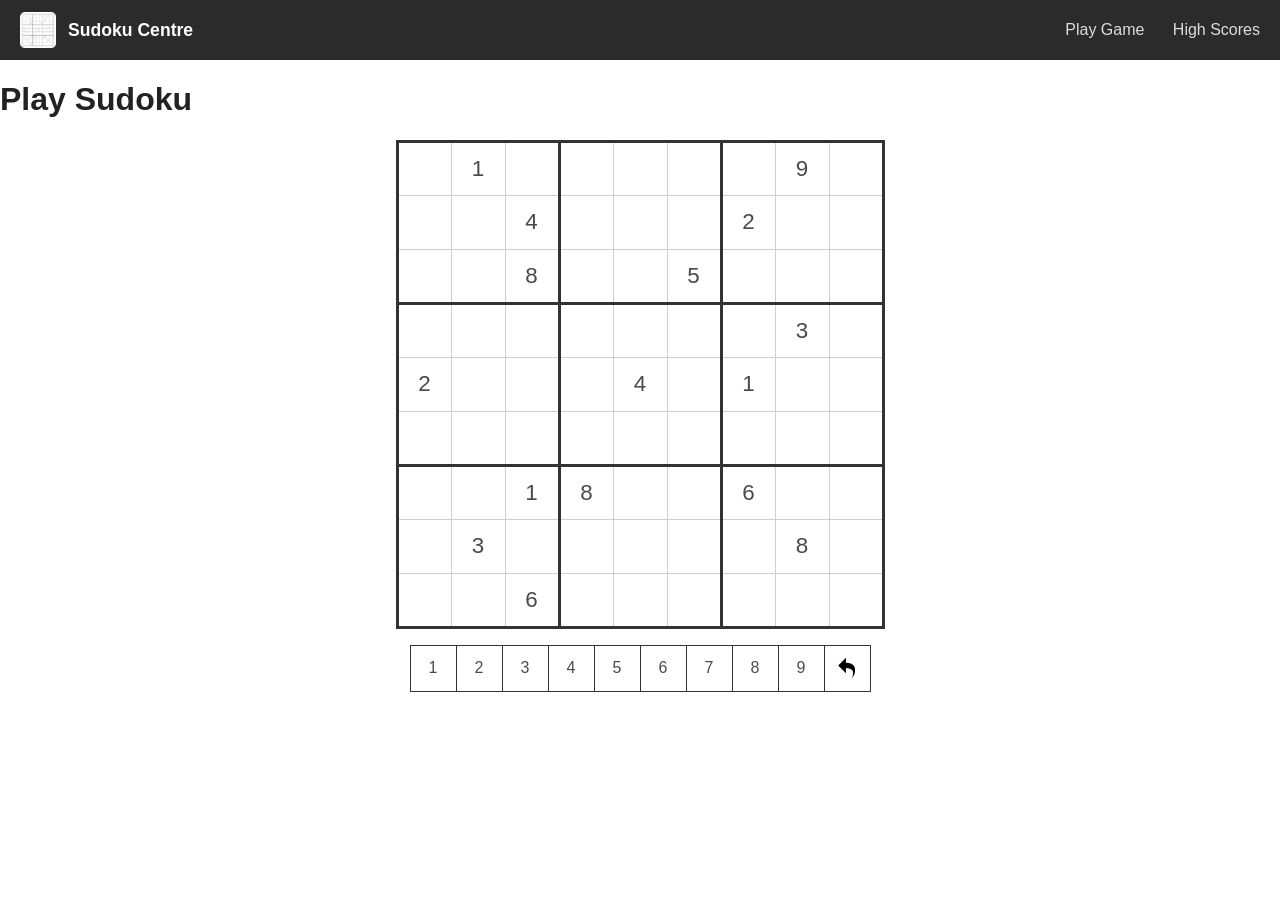
<file: index.html>
<!DOCTYPE html>
<html lang="en">
  <head>
    <meta charset="UTF-8" />
    <meta name="viewport" content="width=device-width, initial-scale=1.0" />
    <title>Sudoku - Play a Game</title>
    <link rel="stylesheet" href="styles/sudoku.css" />
    <!-- Part 1: write the markup below. Part 2: style it in
         styles/sudoku.css. No JavaScript this week. -->
  </head>
  <body>
    <!-- TODO (Part 1): the site header, class="site-header".
         - an <a class="brand"> with the logo (images/logo.gif) and the
           brand text "Sudoku Centre"
         - a <nav> with two links: "Play Game" (index.html) and
           "High Scores" (high_scores.html)
         This same header must appear on high_scores.html too. -->
    <header class="site-header">
      <a class="brand" href="index.html">
        <img src="images/logo.gif" alt="" />
        Sudoku Centre
      </a>
      <nav>
        <a href="index.html">Play Game</a>
        <a href="high_scores.html">High Scores</a>
      </nav>
    </header>

    <!-- TODO (Part 1): the page's <main> content.
         - one <h1>
         - the 9x9 board as a <table id="board">, with the starting clues
           from the grid in README requirement 2 hard-coded into the cells
           (leave the other cells empty)
         - the numbers palette as a <table id="palette" class="palette">:
           one row of 1-9 followed by the undo icon (images/undo.png) -->
     <main>
      <h1>Play Sudoku</h1>

      <table id="board">
        <tbody>
          <tr><td></td><td>1</td><td></td><td></td><td></td><td></td><td></td><td>9</td><td></td></tr>
          <tr><td></td><td></td><td>4</td><td></td><td></td><td></td><td>2</td><td></td><td></td></tr>
          <tr><td></td><td></td><td>8</td><td></td><td></td><td>5</td><td></td><td></td><td></td></tr>
          <tr><td></td><td></td><td></td><td></td><td></td><td></td><td></td><td>3</td><td></td></tr>
          <tr><td>2</td><td></td><td></td><td></td><td>4</td><td></td><td>1</td><td></td><td></td></tr>
          <tr><td></td><td></td><td></td><td></td><td></td><td></td><td></td><td></td><td></td></tr>
          <tr><td></td><td></td><td>1</td><td>8</td><td></td><td></td><td>6</td><td></td><td></td></tr>
          <tr><td></td><td>3</td><td></td><td></td><td></td><td></td><td></td><td>8</td><td></td></tr>
          <tr><td></td><td></td><td>6</td><td></td><td></td><td></td><td></td><td></td><td></td></tr>
        </tbody>
      </table>

      <table id="palette" class="palette">
        <tbody>
          <tr>
            <td>1</td><td>2</td><td>3</td><td>4</td><td>5</td><td>6</td><td>7</td><td>8</td><td>9</td>
            <td><img src="images/undo.png" alt="Undo" /></td>
          </tr>
        </tbody>
      </table>
    </main>
  </body>
</html>
</file>
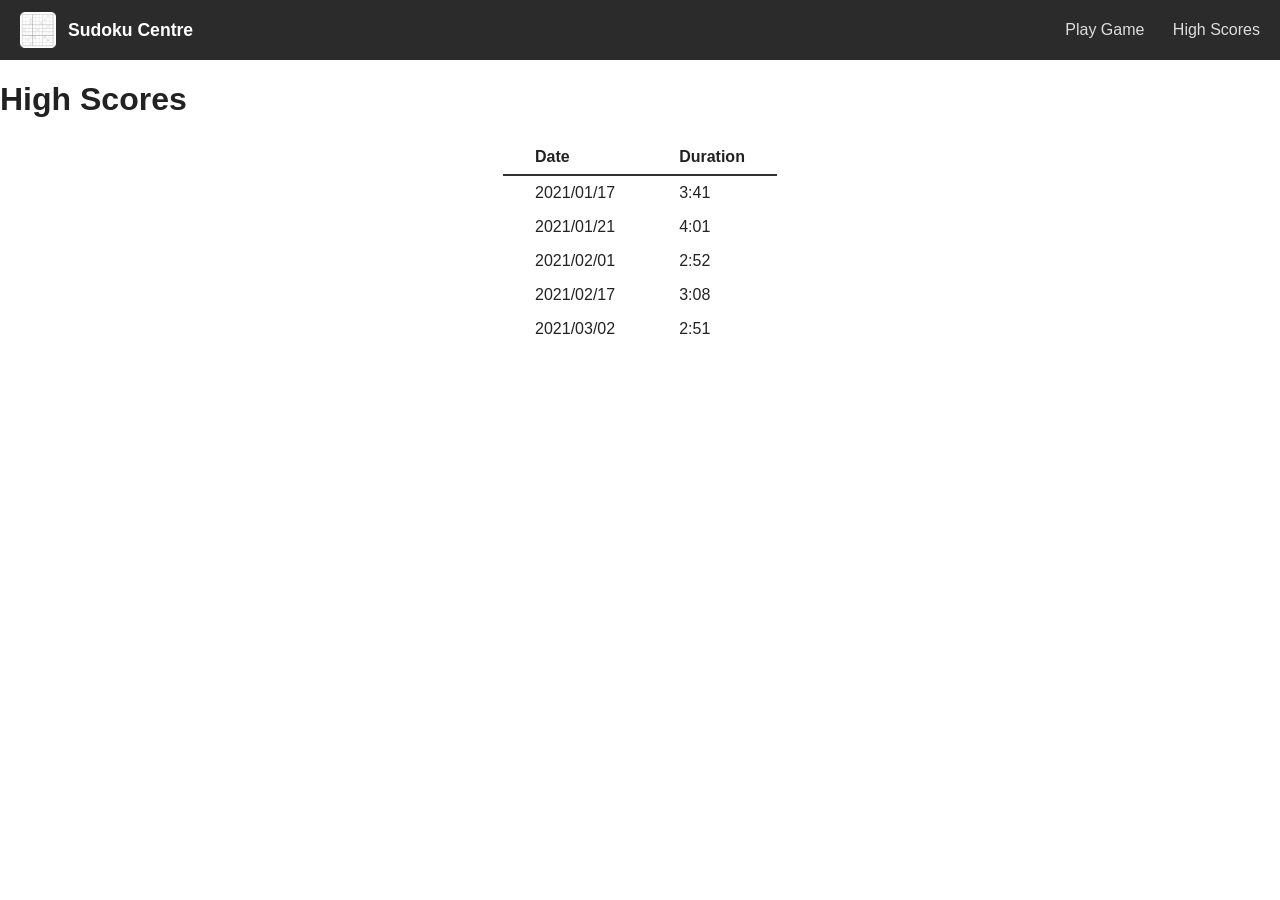
<file: high_scores.html>
<!DOCTYPE html>
<html lang="en">
  <head>
    <meta charset="UTF-8" />
    <meta name="viewport" content="width=device-width, initial-scale=1.0" />
    <title>Sudoku - High Scores</title>
    <link rel="stylesheet" href="styles/sudoku.css" />
    <!-- Part 1: write the markup below. Part 2: style it in
         styles/sudoku.css. No JavaScript this week. -->
  </head>
  <body>
    <!-- TODO (Part 1): the SAME site header as index.html (copy it across -
         feeling this duplication is the point; a framework fixes it later). -->
    <header class="site-header">
      <a class="brand" href="index.html">
        <img src="images/logo.gif" alt="" />
        Sudoku Centre
      </a>
      <nav>
        <a href="index.html">Play Game</a>
        <a href="high_scores.html">High Scores</a>
      </nav>
    </header>

    <!-- TODO (Part 1): the page's <main> content.
         - one <h1>
         - a <table class="scores"> with <thead>/<tbody>, <th scope="col">
           header cells (Date, Duration) and the five rows from README
           requirement 4. -->
    <main>
      <h1>High Scores</h1>
      <table class="scores">
        <thead>
          <tr>
            <th scope="col">Date</th>
            <th scope="col">Duration</th>
          </tr>
        </thead>
        <tbody>
          <tr><td>2021/01/17</td><td>3:41</td></tr>
          <tr><td>2021/01/21</td><td>4:01</td></tr>
          <tr><td>2021/02/01</td><td>2:52</td></tr>
          <tr><td>2021/02/17</td><td>3:08</td></tr>
          <tr><td>2021/03/02</td><td>2:51</td></tr>
        </tbody>
      </table>
    </main>

  </body>
</html>
</file>
<file: styles/sudoku.css>
/* =====================================================================
   sudoku.css  -  your styles go here (Lab 02, Part 2)

   Native CSS only: the box model, Flexbox, and custom properties. No
   framework and no media queries. Fill in the rules under each heading
   and match the screenshots in documentation_images/.
   ===================================================================== */

:root {
  --color-hover: #f5dd90;       /* cell under the cursor */
  --color-user-input: #f2f2f2;  /* a digit the player entered (Lab 06) */
  --color-error: #f76c5e;       /* a conflicting digit (Lab 06) */
  --header-bg: #2b2b2b;
  --board-line: #cfcfcf;        /* thin lines between cells */
  --block-line: #333;           /* thick lines between 3x3 blocks */
  --digit: #4a4a4a;
}

* {
  box-sizing: border-box;
}

body {
  margin: 0;
  font-family: "Segoe UI", Tahoma, Arial, sans-serif;
  color: #222;
}

/* ---- site header / nav  (requirement 7) ---------------------------- */
/* TODO: a Flexbox row on .site-header; push the nav right with
   margin-left:auto; add flex-wrap so the nav drops below the brand on a
   narrow screen (that's the whole responsive story - no media query). */

.site-header {
  display: flex;
  flex-wrap: wrap;
  align-items: center;
  padding: 12px 20px;
  background-color: var(--header-bg);
}
.brand {
  display: flex;
  align-items: center;
  gap: 12px;
  color: white;
  font-weight: bold;
  font-size: 1.1rem;
  text-decoration: none;
}
.brand img {
  width: 36px;
  height: 36px;
}
.site-header nav {
  margin-left: auto;
}
.site-header nav a {
  color: #ddd;
  text-decoration: none;
  margin-left: 24px;
}
.site-header nav a:hover {
  color: white;
}

/* ---- the board  (requirement 5) ------------------------------------ */
/* TODO: border-collapse the #board; size each cell and centre the digit;
   thin cell borders + a THICK border around each 3x3 block
   (td:nth-child(3n) and tr:nth-child(3n) td); a :hover colour.
   Also add .user-input and .error rules now - Lab 06 switches them on. */

#board {
  border-collapse: collapse;
  margin: 0 auto;
  border: 3px solid var(--block-line);
}
#board td {
  width: min(54px, 9.5vw);
  height: min(54px, 9.5vw);
  text-align: center;
  font-size: 1.4rem;
  color: var(--digit);
  border: 1px solid var(--board-line);
}
#board td:nth-child(3n) {
  border-right: 3px solid var(--block-line);
}
#board tr:nth-child(3n) td {
  border-bottom: 3px solid var(--block-line);
}
#board td:hover {
  background-color: var(--color-hover);
}
#board td.user-input {
  background-color: var(--color-user-input);
}
#board td.error {
  background-color: var(--color-error);
}

/* ---- the numbers palette  (requirement 6) -------------------------- */
/* TODO: size + border the .palette cells; a :hover colour; and a
   .active style for the selected digit (used in Lab 06). */

.palette {
  border-collapse: collapse;
  margin: 16px auto;
}
.palette td {
  width: min(46px, 8.5vw);
  height: min(46px, 8.5vw);
  text-align: center;
  color: var(--digit);
  border: 1px solid var(--block-line);
}
.palette td:hover {
  background-color: var(--color-hover);
}
.palette td.active {
  background-color: var(--color-hover);
  font-weight: bold;
}
.palette img {
  display: block;
  width: 20px;
  margin: 0 auto;
}



/* ---- high-scores table  (requirement 8) ---------------------------- */
/* TODO: comfortable padding; left-aligned headings; an underline under
   the header row of .scores. */

.scores {
  border-collapse: collapse;
  margin: 0 auto;
}
.scores th,
.scores td {
  padding: 8px 32px;
}
.scores th {
  text-align: left;
}
.scores thead th {
  border-bottom: 2px solid var(--block-line);
}
</file>
